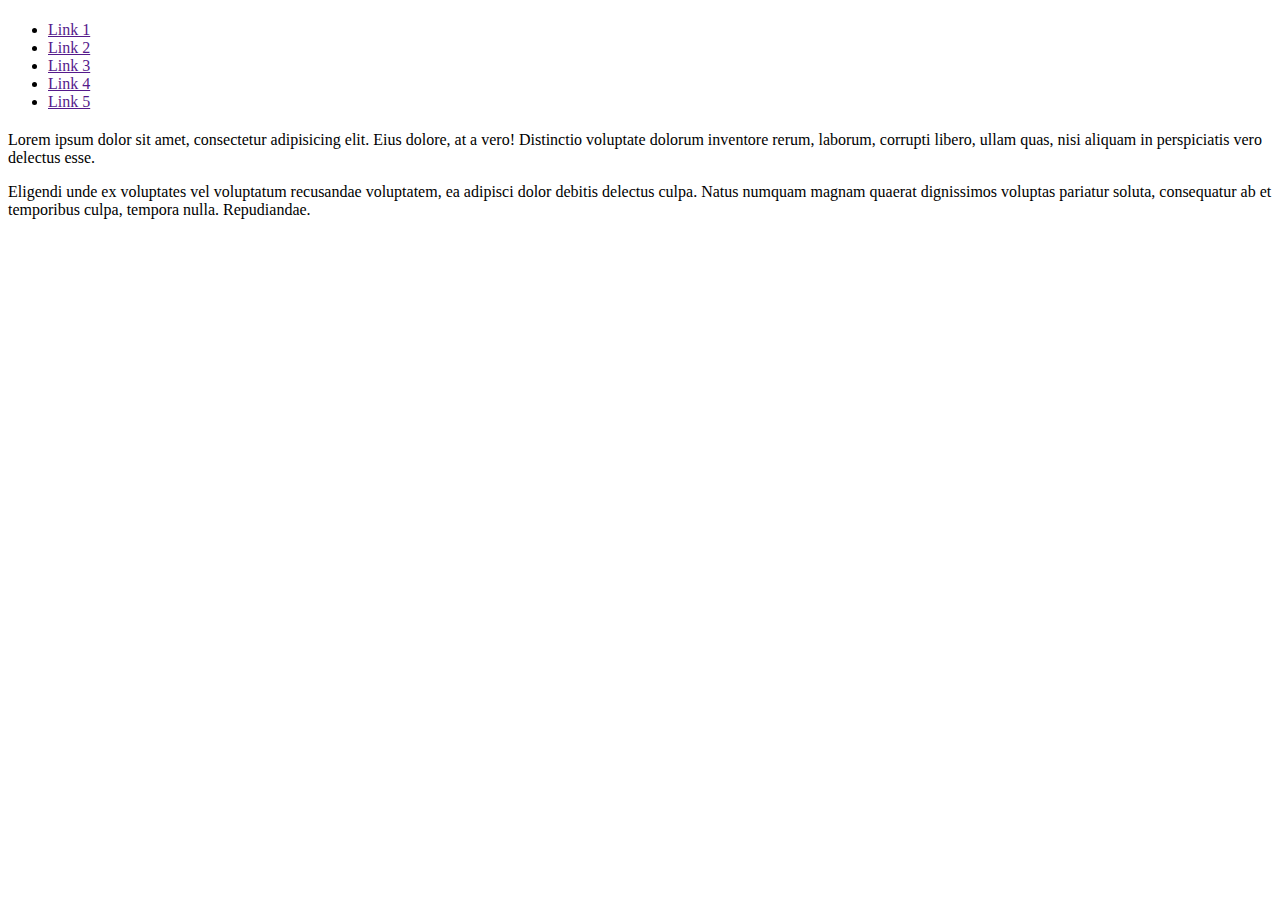
<file: emmet.html>
<!DOCTYPE html>
<html lang="en">
<head>
	<meta charset="UTF-8">
	<title>Emmet</title>
</head>
<body>
	<!-- header>h1 -->
	<header>
		<h1></h1>
	</header>

	<!-- nav>ul>li*5>a[href=""]>{Link $} -->
	<nav>
		<ul>
			<li><a href="">Link 1</a></li>
			<li><a href="">Link 2</a></li>
			<li><a href="">Link 3</a></li>
			<li><a href="">Link 4</a></li>
			<li><a href="">Link 5</a></li>
		</ul>
	</nav>
	
	<!-- section>h2+p -->
	<section>
		<h2></h2>
		<p></p>
	</section>

	<!-- section>h2+p*2>lorem -->
	<section>
		<h2></h2>
		<p>Lorem ipsum dolor sit amet, consectetur adipisicing elit. Eius dolore, at a vero! Distinctio voluptate dolorum inventore rerum, laborum, corrupti libero, ullam quas, nisi aliquam in perspiciatis vero delectus esse.</p>
		<p>Eligendi unde ex voluptates vel voluptatum recusandae voluptatem, ea adipisci dolor debitis delectus culpa. Natus numquam magnam quaerat dignissimos voluptas pariatur soluta, consequatur ab et temporibus culpa, tempora nulla. Repudiandae.</p>
	</section>

<header>
	<h2></h2>
</header>
<h1></h1>

</body>
</html>
</file>
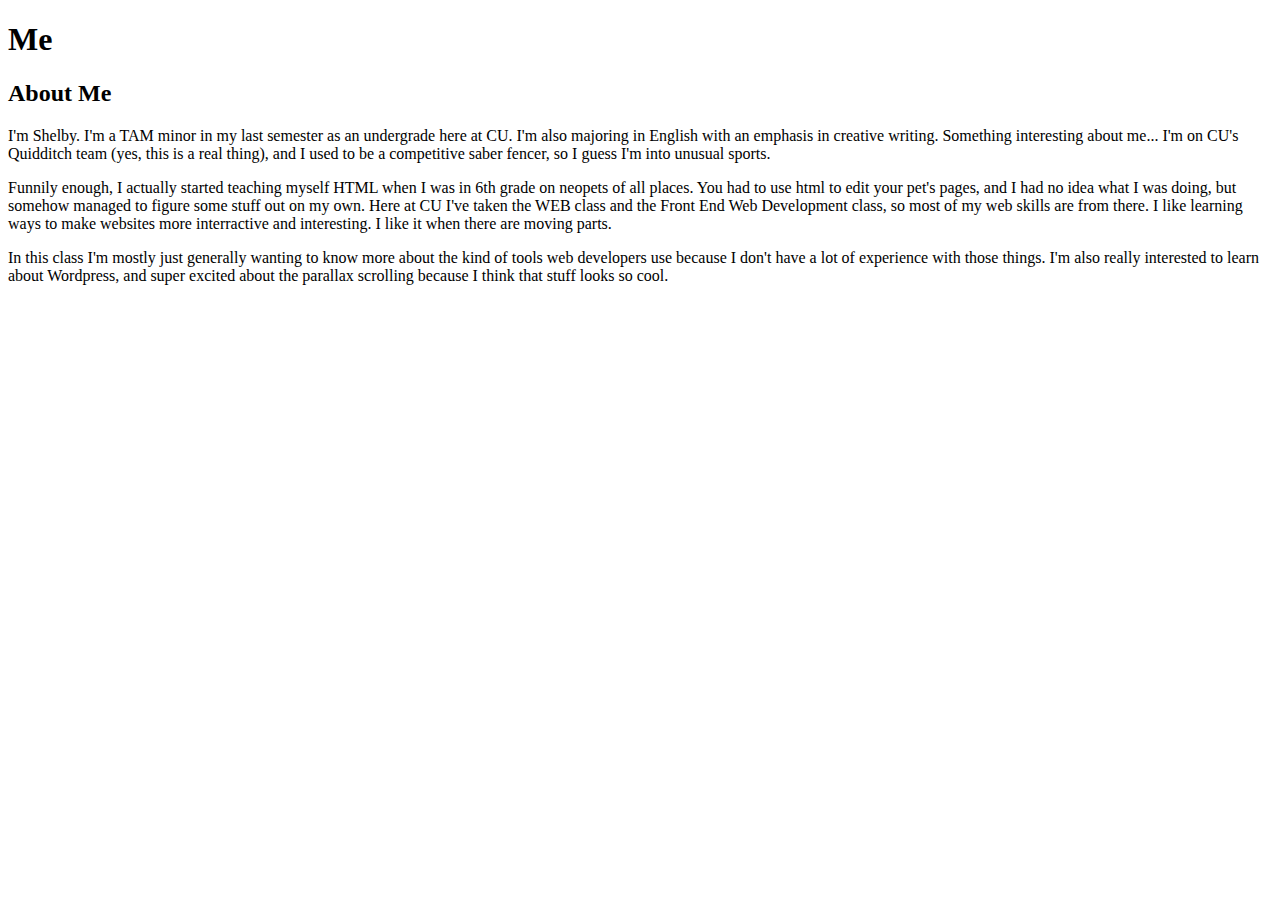
<file: me.html>
<!doctype html>
<html>
	<head>
		<meta charset="utc-8">
		<title>Me</title>
	</head>

	<body>
		<header>
			<h1>Me</h1>
		</header>

		<section>
			<h2>About Me</h2>
			<p>I'm Shelby.  I'm a TAM minor in my last semester as an undergrade here at CU.  I'm also majoring in English with an emphasis in creative writing.  Something interesting about me... I'm on CU's Quidditch team (yes, this is a real thing), and I used to be a competitive saber fencer, so I guess I'm into unusual sports. </p>

			<p>Funnily enough, I actually started teaching myself HTML when I was in 6th grade on neopets of all places.  You had to use html to edit your pet's pages, and I had no idea what I was doing, but somehow managed to figure some stuff out on my own.  Here at CU I've taken the WEB class and the Front End Web Development class, so most of my web skills are from there.  I like learning ways to make websites more interractive and interesting.  I like it when there are moving parts. </p>

			<p>In this class I'm mostly just generally wanting to know more about the kind of tools web developers use because I don't have a lot of experience with those things.  I'm also really interested to learn about Wordpress, and super excited about the parallax scrolling because I think that stuff looks so cool. </p>
		<section>
	</body>
</html>
</file>
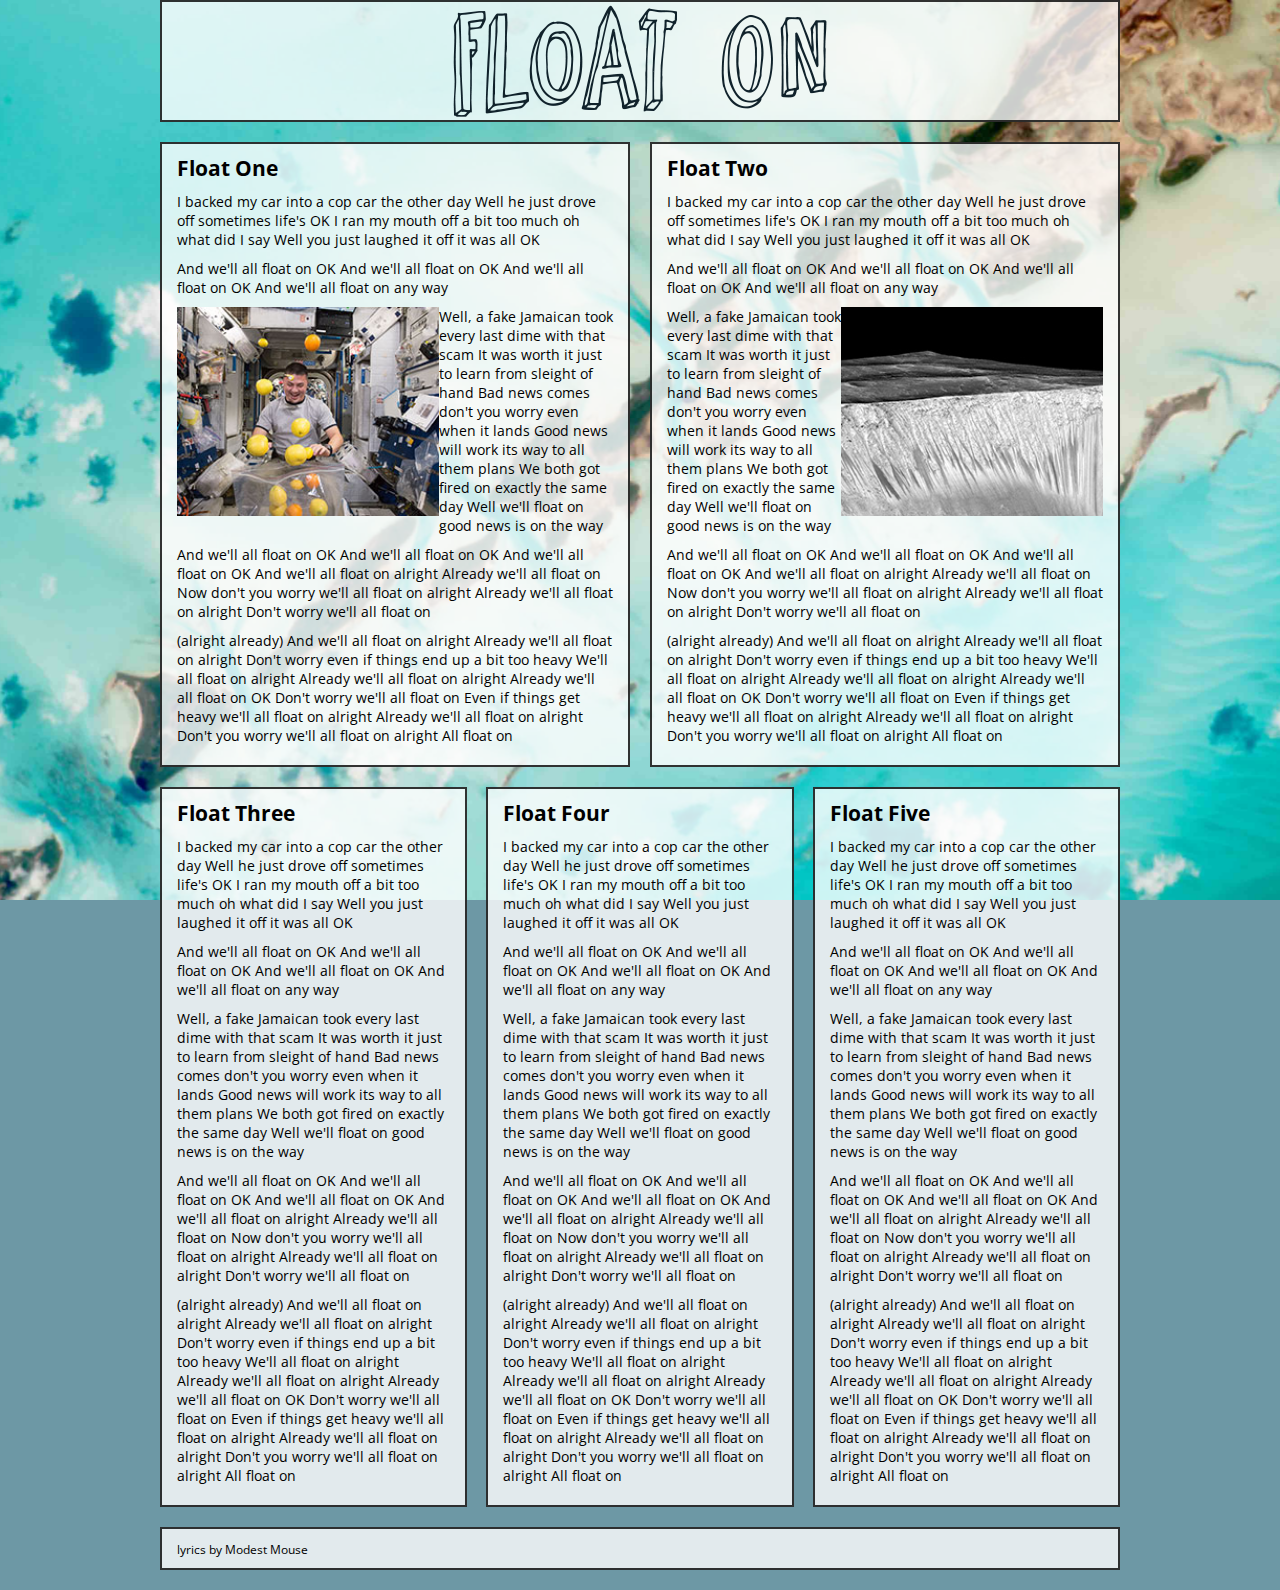
<file: lab-float-demo/float-on.html>
<!doctype html>
<html>
	<head>
		<meta charset="utf-8">
		<meta name = "viewport" content="width=device-width, initial-scale=1">
		<title>Float On</title>
		<link href='https://fonts.googleapis.com/css?family=Open+Sans:400,700' rel='stylesheet' type='text/css'>
		<link href="css/float-on-style.css" rel="stylesheet">		
	</head>
	<body>
	  <!-- 960 fixed width centered container -->	
	  <div class="container">	
		<header class="centerme">
			<h1>Float On</h1>
		</header>

		<!-- two column layout for sections 1 and 2 -->
		<div class="twocolumn clearfix">
			<section class="left">
				<h2>Float One</h2>
				<p>I backed my car into a cop car the other day
				Well he just drove off sometimes life's OK
				I ran my mouth off a bit too much oh what did I say
				Well you just laughed it off it was all OK</p>
				
				<p>And we'll all float on OK
				And we'll all float on OK
				And we'll all float on OK
				And we'll all float on any way</p>
				
				<figure class="left">
				<img src="img/orange-float.jpg" alt="oranges floating in weightless space">
				</figure>
				
				<p>Well, a fake Jamaican took every last dime with that scam
				It was worth it just to learn from sleight of hand
				Bad news comes don't you worry even when it lands
				Good news will work its way to all them plans
				We both got fired on exactly the same day
				Well we'll float on good news is on the way</p>
				
				<p>And we'll all float on OK
				And we'll all float on OK
				And we'll all float on OK
				And we'll all float on alright
				Already we'll all float on
				Now don't you worry we'll all float on alright
				Already we'll all float on alright
				Don't worry we'll all float on</p>
				
				<p>(alright already)
				And we'll all float on alright
				Already we'll all float on alright
				Don't worry even if things end up a bit too heavy
				We'll all float on alright
				Already we'll all float on alright
				Already we'll all float on OK
				Don't worry we'll all float on
				Even if things get heavy we'll all float on alright
				Already we'll all float on alright
				Don't you worry we'll all float on alright
	            All float on</p>
			</section>
				
			<section class="right">
				<h2>Float Two</h2>
				<p>I backed my car into a cop car the other day
				Well he just drove off sometimes life's OK
				I ran my mouth off a bit too much oh what did I say
				Well you just laughed it off it was all OK</p>
				
				<p>And we'll all float on OK
				And we'll all float on OK
				And we'll all float on OK
				And we'll all float on any way</p>
				
				<figure class="right">
				<img src="img/mars-water.jpg" alt="water on mars">
				</figure>
				
				<p>Well, a fake Jamaican took every last dime with that scam
				It was worth it just to learn from sleight of hand
				Bad news comes don't you worry even when it lands
				Good news will work its way to all them plans
				We both got fired on exactly the same day
				Well we'll float on good news is on the way</p>
				
				<p>And we'll all float on OK
				And we'll all float on OK
				And we'll all float on OK
				And we'll all float on alright
				Already we'll all float on
				Now don't you worry we'll all float on alright
				Already we'll all float on alright
				Don't worry we'll all float on</p>
				
				<p>(alright already)
				And we'll all float on alright
				Already we'll all float on alright
				Don't worry even if things end up a bit too heavy
				We'll all float on alright
				Already we'll all float on alright
				Already we'll all float on OK
				Don't worry we'll all float on
				Even if things get heavy we'll all float on alright
				Already we'll all float on alright
				Don't you worry we'll all float on alright
	            All float on</p>
			</section>	
		</div> <!-- end twocolumn -->
		
		<!-- three column layout for sections 3, 4, 5 -->
		<div class="threecolumn clearfix">
			<section>
				<h2>Float Three</h2>
				<p>I backed my car into a cop car the other day
				Well he just drove off sometimes life's OK
				I ran my mouth off a bit too much oh what did I say
				Well you just laughed it off it was all OK</p>
				
				<p>And we'll all float on OK
				And we'll all float on OK
				And we'll all float on OK
				And we'll all float on any way</p>
				
				<p>Well, a fake Jamaican took every last dime with that scam
				It was worth it just to learn from sleight of hand
				Bad news comes don't you worry even when it lands
				Good news will work its way to all them plans
				We both got fired on exactly the same day
				Well we'll float on good news is on the way</p>
				
				<p>And we'll all float on OK
				And we'll all float on OK
				And we'll all float on OK
				And we'll all float on alright
				Already we'll all float on
				Now don't you worry we'll all float on alright
				Already we'll all float on alright
				Don't worry we'll all float on</p>
				
				<p>(alright already)
				And we'll all float on alright
				Already we'll all float on alright
				Don't worry even if things end up a bit too heavy
				We'll all float on alright
				Already we'll all float on alright
				Already we'll all float on OK
				Don't worry we'll all float on
				Even if things get heavy we'll all float on alright
				Already we'll all float on alright
				Don't you worry we'll all float on alright
	            All float on</p>
			</section>	
			
			<section>
				<h2>Float Four</h2>
				<p>I backed my car into a cop car the other day
				Well he just drove off sometimes life's OK
				I ran my mouth off a bit too much oh what did I say
				Well you just laughed it off it was all OK</p>
				
				<p>And we'll all float on OK
				And we'll all float on OK
				And we'll all float on OK
				And we'll all float on any way</p>
				
				<p>Well, a fake Jamaican took every last dime with that scam
				It was worth it just to learn from sleight of hand
				Bad news comes don't you worry even when it lands
				Good news will work its way to all them plans
				We both got fired on exactly the same day
				Well we'll float on good news is on the way</p>
				
				<p>And we'll all float on OK
				And we'll all float on OK
				And we'll all float on OK
				And we'll all float on alright
				Already we'll all float on
				Now don't you worry we'll all float on alright
				Already we'll all float on alright
				Don't worry we'll all float on</p>
				
				<p>(alright already)
				And we'll all float on alright
				Already we'll all float on alright
				Don't worry even if things end up a bit too heavy
				We'll all float on alright
				Already we'll all float on alright
				Already we'll all float on OK
				Don't worry we'll all float on
				Even if things get heavy we'll all float on alright
				Already we'll all float on alright
				Don't you worry we'll all float on alright
	            All float on</p>
			</section>	
			
			<section>
				<h2>Float Five</h2>
				<p>I backed my car into a cop car the other day
				Well he just drove off sometimes life's OK
				I ran my mouth off a bit too much oh what did I say
				Well you just laughed it off it was all OK</p>
				
				<p>And we'll all float on OK
				And we'll all float on OK
				And we'll all float on OK
				And we'll all float on any way</p>
				
				<p>Well, a fake Jamaican took every last dime with that scam
				It was worth it just to learn from sleight of hand
				Bad news comes don't you worry even when it lands
				Good news will work its way to all them plans
				We both got fired on exactly the same day
				Well we'll float on good news is on the way</p>
				
				<p>And we'll all float on OK
				And we'll all float on OK
				And we'll all float on OK
				And we'll all float on alright
				Already we'll all float on
				Now don't you worry we'll all float on alright
				Already we'll all float on alright
				Don't worry we'll all float on</p>
				
				<p>(alright already)
				And we'll all float on alright
				Already we'll all float on alright
				Don't worry even if things end up a bit too heavy
				We'll all float on alright
				Already we'll all float on alright
				Already we'll all float on OK
				Don't worry we'll all float on
				Even if things get heavy we'll all float on alright
				Already we'll all float on alright
				Don't you worry we'll all float on alright
	            All float on</p>
			</section>	
		</div> <!-- end threecolumn -->

		<footer>
			<small>lyrics by Modest Mouse</small>
		</footer>
	 	
	  </div> <!-- end container -->				
	</body>
</html>
</file>
<file: lab-float-demo/css/float-on-style.css>
/* universal styles */

*,
*:before,
*:after {
	margin: 0;
	padding: 0;
	box-sizing: border-box;
}

.clearfix:after {
	display: table;
	content: " ";
	clear: both;
}

.centerme {
	text-align: center;
}

.left {
	float: left;
}

.right {
	float: right;
}

/* global styles */

.container {
	max-width: 960px;
	margin: 0 auto;
}

body {
/* 	background: url('../img/bg-earth-spine.jpg') center center fixed no-repeat rgba(72, 126, 142, .8); */
	background: url('../img/bg-earth-spine-big.jpg') center center fixed no-repeat rgba(72, 126, 142, .8);
	background-size: cover;
	font-family: 'Open Sans', sans-serif;
	font-size: 14px;
}

header, 
section,
footer {
	background: rgba(255,255,255,0.8);
	border: solid 2px rgba(0,0,0,0.8);
	padding: 10px 15px;
	margin-bottom: 20px;
}

header {
	background: url('../img/float-on.png') center no-repeat rgba(255,255,255,0.8);
	height: 122px;		
}


header h1 {	
	position: absolute;
	left: -999em;
	top: -999em;
	}

h1, 
h2,
p {
	margin-bottom: 10px;
}

.twocolumn section {
	width: 49%;
}

.threecolumn section {
	width: 32%;
	float: left;
	margin-right: 2%;
}

.threecolumn section:nth-of-type(3n) {
	margin-right: 0;
}

figure {
	width: 60%;
}

figure img {
	width: 100%;
}

/*media query block medium tablet*/
@media only screen and (min-width: 481px) and (max-width: 768px) {

} /*end medium block*/

/*media query block small mobile*/
@media only screen and (max-width: 480px) {
	.twocolumn section, .threecolumn section, figure {
		width: 100%;
		float: none;
	}
} /*end small block*/
</file>
